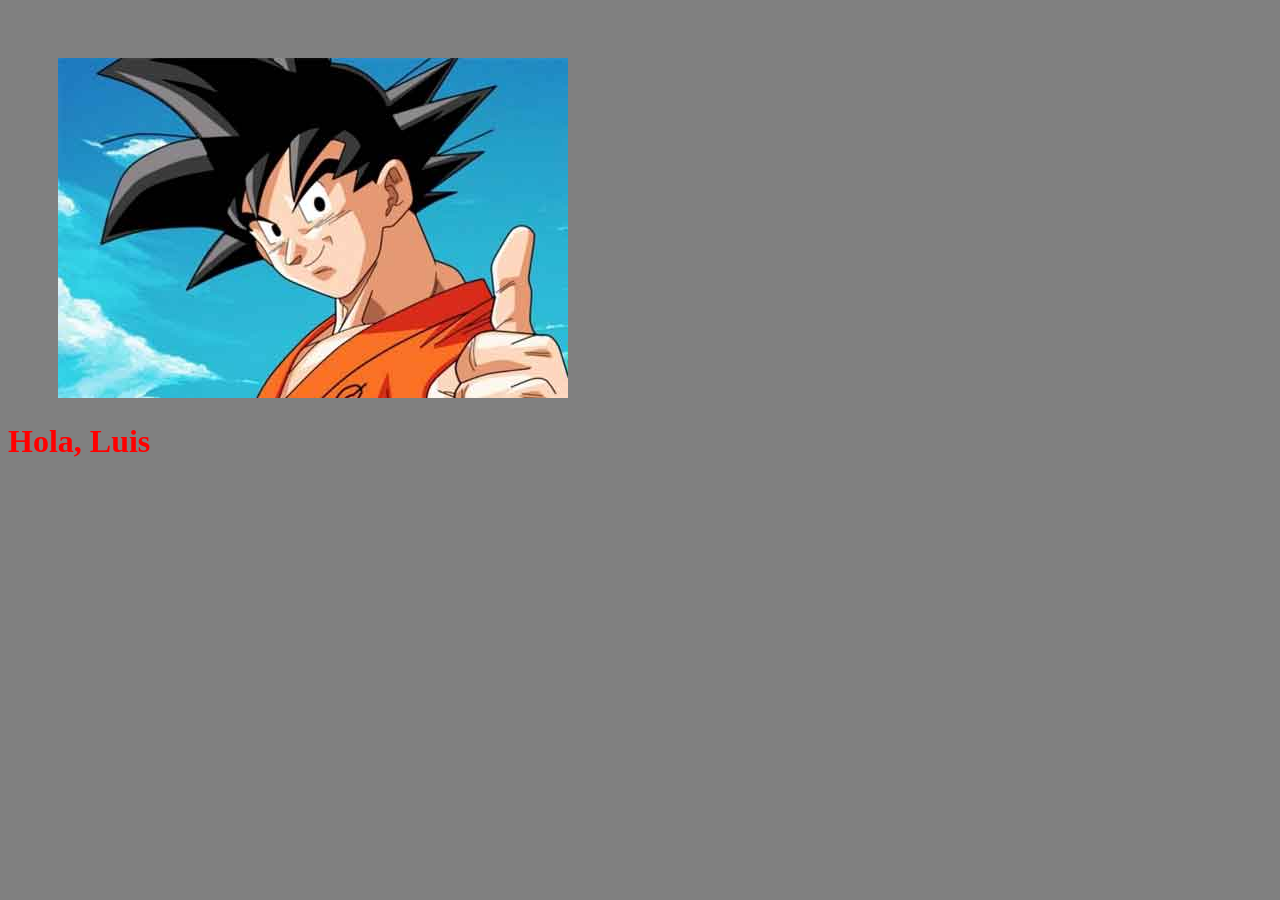
<file: docs/index.html>
<!doctype html><html lang="en"><head><meta charset="UTF-8"><meta name="viewport" content="width=device-width,initial-scale=1"><title>Webpack-Básico</title><link href="main.5490eb642a1cd2b36c3c.css" rel="stylesheet"></head><body><img src="./assets/goku-like.jpg" alt="Goku Logo"><script src="main.68b2b291bc2d9e8c1820.js"></script></body></html>
</file>
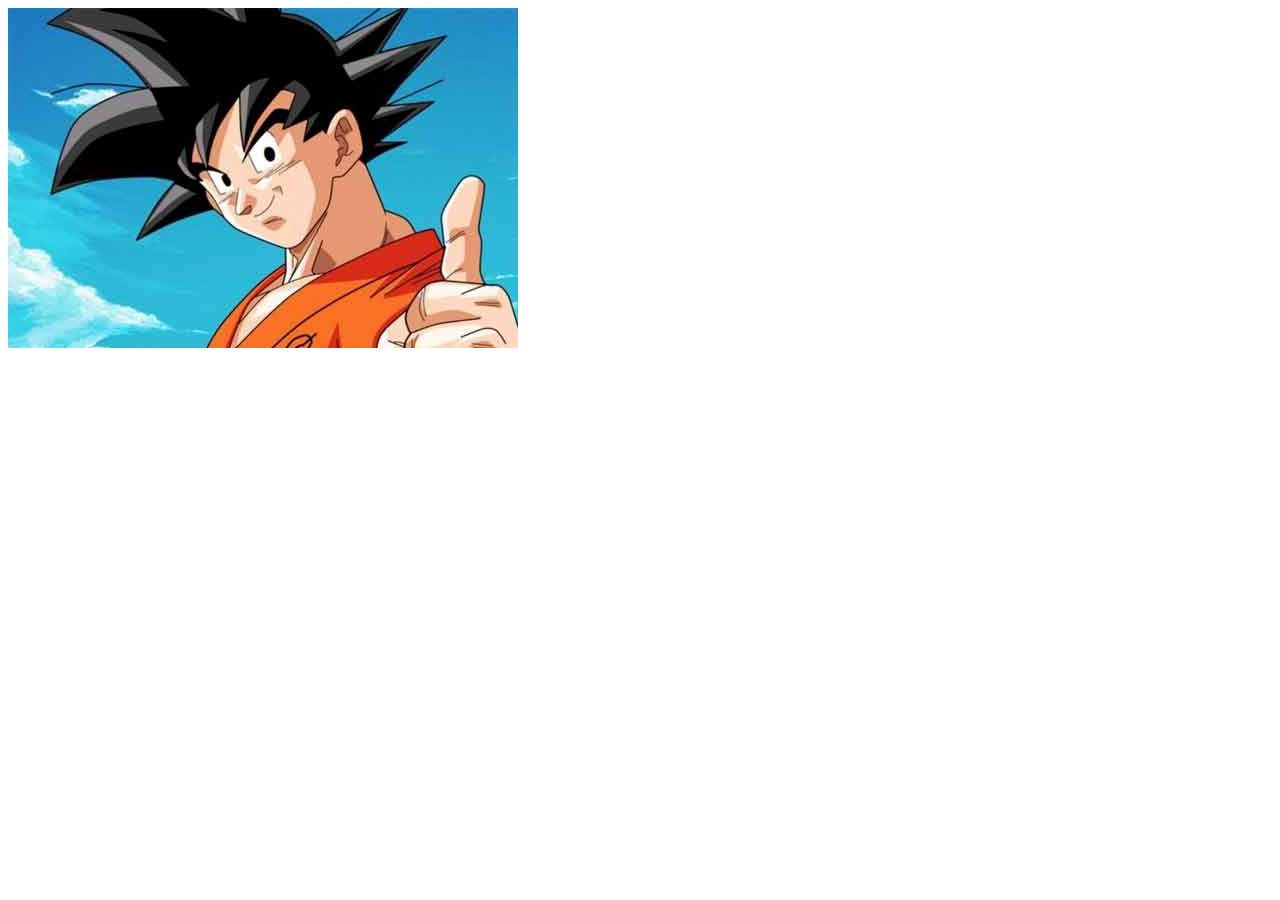
<file: src/index.html>
<!DOCTYPE html>
<html lang="en">
<head>
    <meta charset="UTF-8">
    <meta name="viewport" content="width=device-width, initial-scale=1.0">
    <title>Webpack-Básico</title>
</head>
<body>
    <img src="./assets/goku-like.jpg" alt="Goku Logo">
    <!-- <script src="../dist/main.js"></script> -->
</body>
</html>
</file>
<file: docs/main.5490eb642a1cd2b36c3c.css>
body,html{background-color:grey}img{padding-top:50px;padding-left:50px}
</file>
